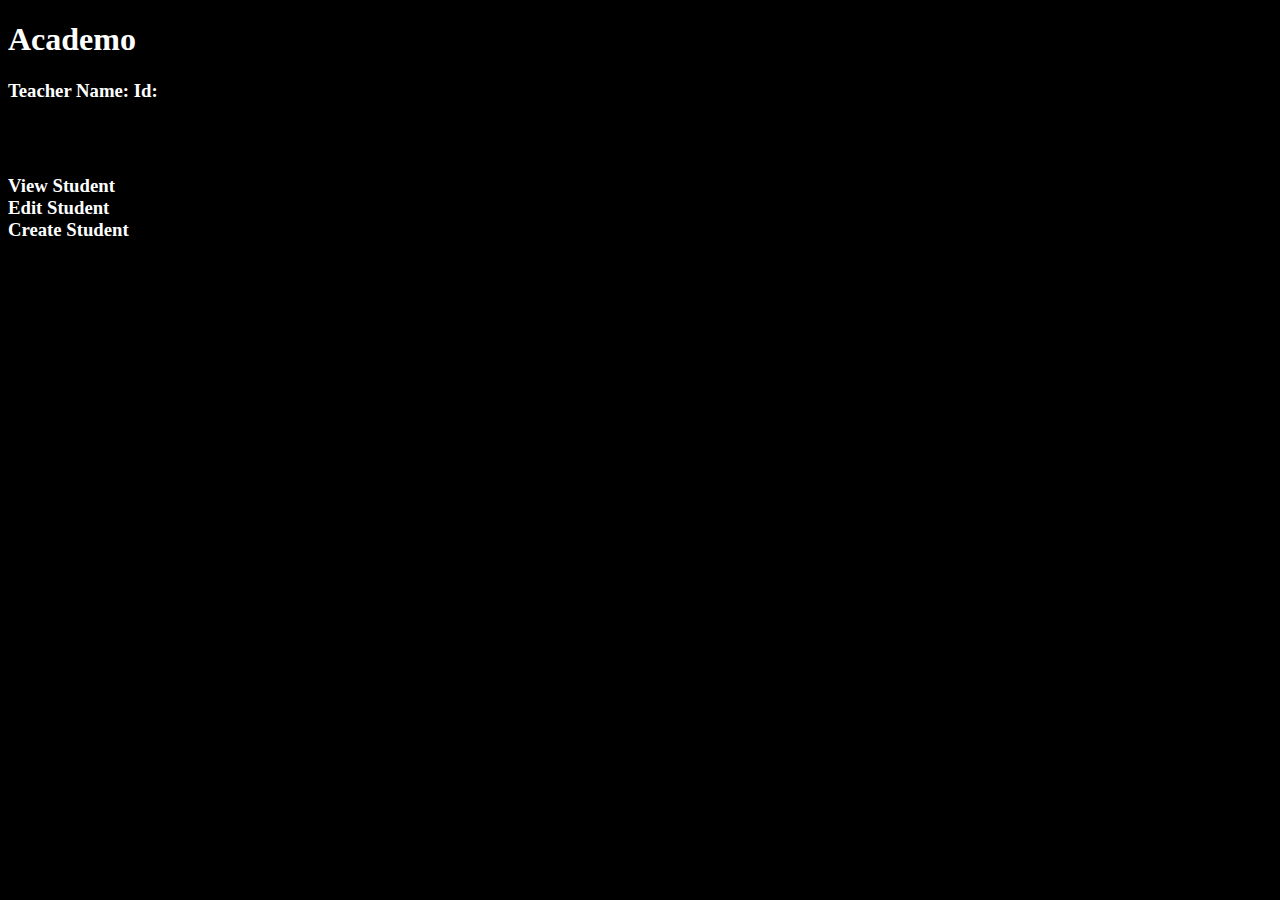
<file: teacher.html>
<!DOCTYPE html>
<html>
<head>
	<title>TEACHER END</title>
</head>
<h1>Academo<h1>
<body bgcolor="Black" text="White">
<h3>Teacher Name:							Id: </h2><br>
<br>
<p>
<h3>           View Student<br>          Edit Student<br>          Create Student</h3>
</p>
</body>
</html>
</file>
